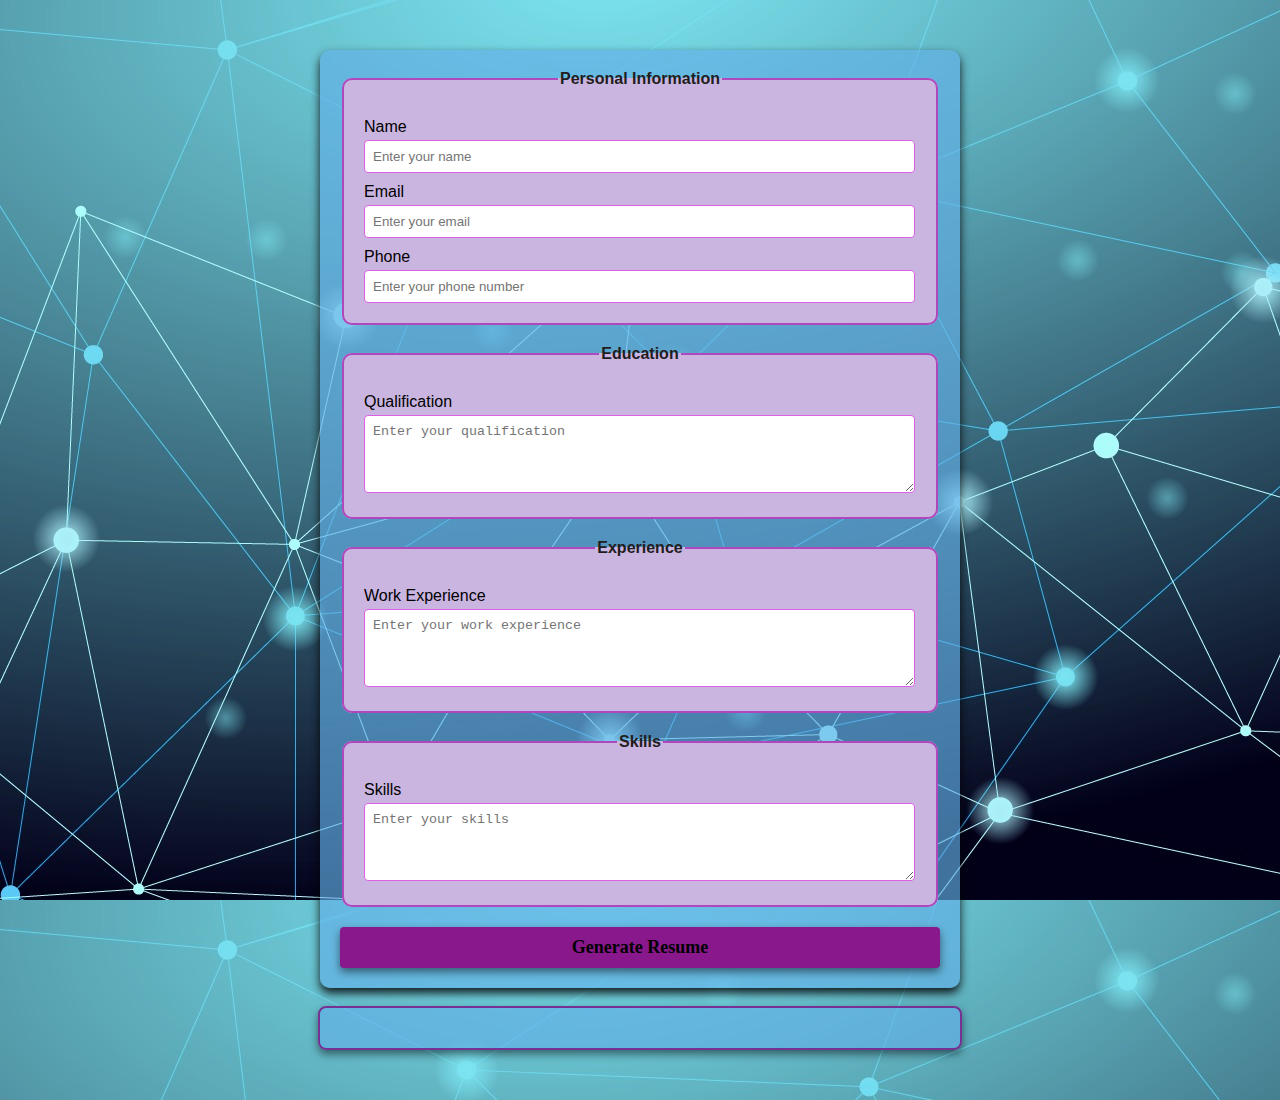
<file: milestones3/index.html>
<!DOCTYPE html>
<html lang="en">
<head>
    <meta charset="UTF-8">
    <meta name="viewport" content="width=device-width, initial-scale=1.0">
    <title>Dynamic Resume Builder</title>
    <link rel="stylesheet" href="style.css">
    
</head>
<body>
    <form id="resume-form">
        <fieldset>
            <legend>Personal Information</legend>
            <label for="name">Name</label>
            <input type="text" id="name" placeholder="Enter your name" required>
            <br>

            <label for="email">Email</label>
            <input type="tesxt" id="email" placeholder="Enter your email" required>
            <br>
            <label for="phone">Phone</label>
            <input type="number" id="phone" placeholder="Enter your phone number">
        </fieldset>

        <fieldset id="education">
            <legend>Education</legend>
            <label for="education">Qualification</label>
            <textarea id="education" placeholder="Enter your qualification" rows="4" required></textarea>
        </fieldset>

        <fieldset id="experience">
            <legend> Experience</legend>
            <label for="experience">Work Experience</label>
            <textarea id="experience" placeholder="Enter your work experience" rows="4" requierd></textarea>

        </fieldset>

        <fieldset id="skills">
            <legend>Skills</legend>
            <label for="skills">Skills</label>
            <textarea id="skills" placeholder="Enter your skills" rows="4" required></textarea>
        </fieldset>
        <button type="submit" id="generate"><b>Generate Resume</b></button>
    </form>
    <br>

    <!-- dynamic resume -->
    <div id="resume-display">
    </div>
    <script src="script.js"></script>
    
</body>
</html>
</file>
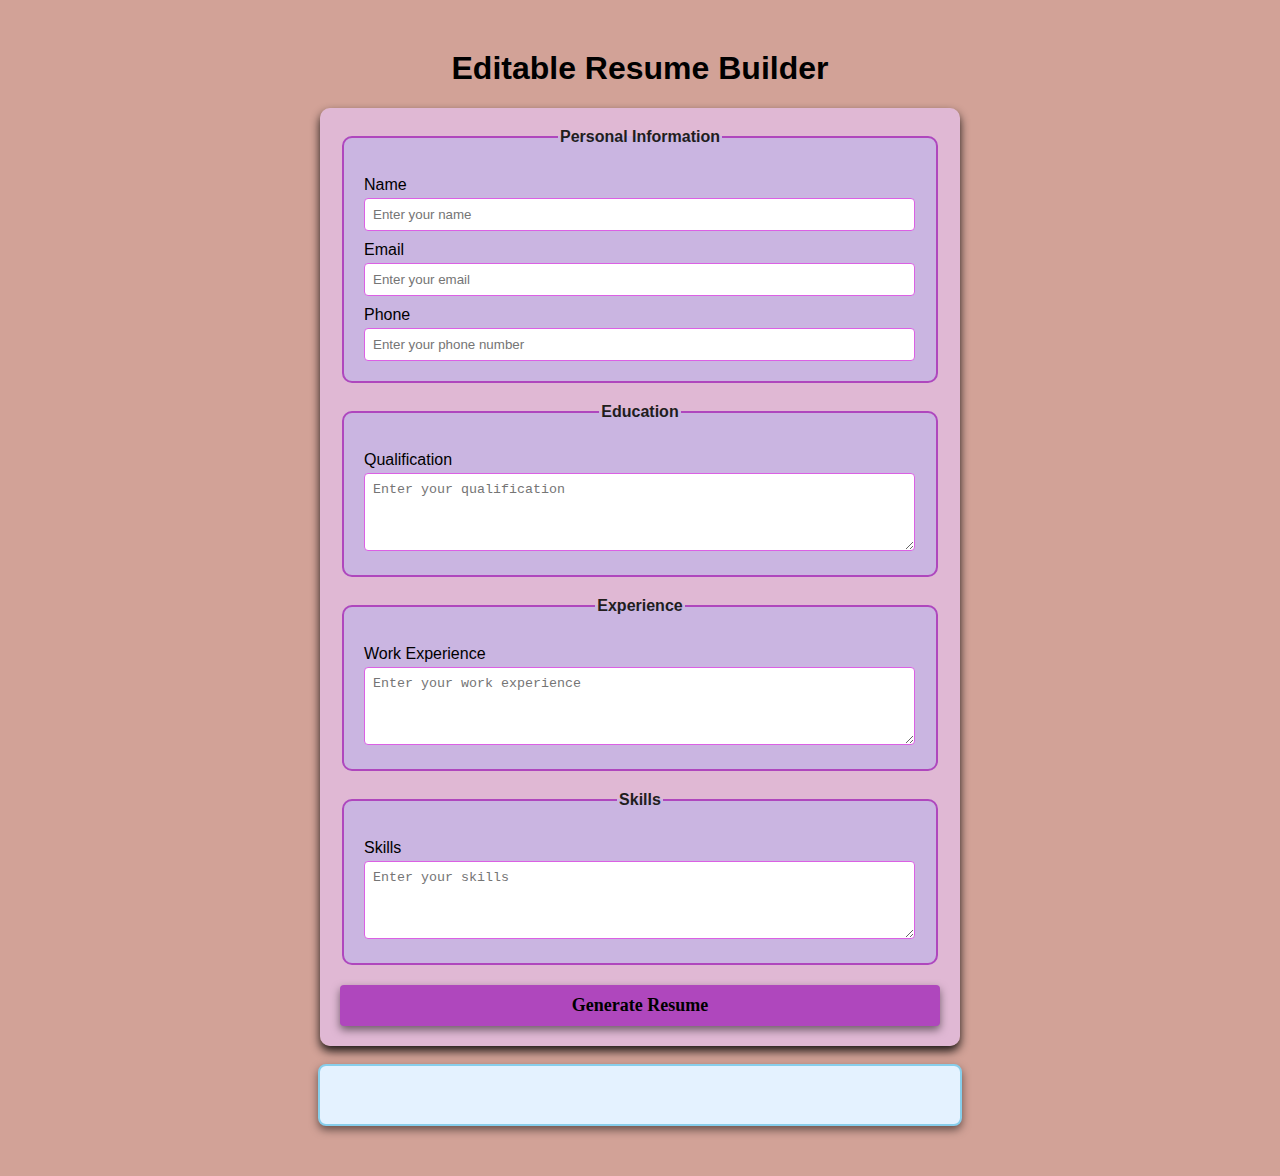
<file: milestones4-editable/index.html>
<!DOCTYPE html>
<html lang="en">
<head>
    <meta charset="UTF-8">
    <meta name="viewport" content="width=device-width, initial-scale=1.0">
    <title>Editable Resume Builder</title>
    <link rel="stylesheet" href="style.css">
</head>
<body>
    <h1>Editable Resume Builder</h1>
    <form id="resume-form">
        <fieldset>
            <legend>Personal Information</legend>
            <label for="name">Name</label>
            <input type="text" id="name" placeholder="Enter your name" required>
            <br>

            <label for="email">Email</label>
            <input type="tesxt" id="email" placeholder="Enter your email" required>
            <br>
            <label for="phone">Phone</label>
            <input type="tel" id="phone" placeholder="Enter your phone number">
        </fieldset>

        <fieldset id="education">
            <legend>Education</legend>
            <label for="education">Qualification</label>
            <textarea id="education" placeholder="Enter your qualification" rows="4" required></textarea>
        </fieldset>

        <fieldset id="experience">
            <legend> Experience</legend>
            <label for="experience">Work Experience</label>
            <textarea id="experience" placeholder="Enter your work experience" rows="4" requierd></textarea>

        </fieldset>

        <fieldset id="skills">
            <legend>Skills</legend>
            <label for="skills">Skills</label>
            <textarea id="skills" placeholder="Enter your skills" rows="4" required></textarea>
        </fieldset>
        <button type="submit"><b>Generate Resume</b></button>
    </form>
    <br>

    <!-- dynamic and editable resume -->
    <div id="resume-display" contenteditable="true">
    </div>
    <script src="script.js"></script>
    
</body>
</html>
</file>
<file: milestones3/style.css>
body {
    font-family: Arial, Helvetica, sans-serif;
    margin: 50px;
    padding: 0;
    background-image: url("background.jpg");
    
}

form {
    margin: auto;
    background-color: rgba(98, 175, 231, 0.65);
    border-radius: 10px;
    box-shadow: 0 5px 10px rgba(5, 5, 5, 0.89);
    padding: 20px;
    max-width: 600px;
}

h1 {
    text-align: center;
    color: midnightblue;
}

fieldset {
    border: 2px solid rgb(175, 71, 189);
    border-radius: 10px;
    padding: 20px;
    margin-bottom: 20px;
    background-color: rgb(202, 181, 225);
}

legend {
    font-weight: bold;
    text-align: center;
    color: rgb(34, 29, 29);
}

label {
    display: block;
    margin-top: 10px;
    color: black;

}

input,textarea {
    margin-top: 4px;
    padding: 8px;
    width: calc(100% - 1px);
    border: 1px solid rgb(219, 96, 228);
    border-radius: 4px;
    box-sizing: border-box;
}

button {
    display: block;
    width: 100%;
    background-color: rgb(136, 24, 140);
    color: black;
    border: none;
    border-radius: 4px;
    box-shadow: 0 4px 8px rgba(0, 0, 0, 0.5);
    margin-top: 10px;
    font-size: 18px;
    font-family: 'Times New Roman', Times, serif;
    padding: 10px;
    cursor: pointer;
}

button :hover {
    color: rgb(219, 128, 239);
}

#resume-display {
    max-width: 600px;
    margin: auto;
    padding: 20px;
    border: 2px solid rgb(117, 50, 148);
    border-radius: 8px;
    background-color: rgba(98, 175, 231, 0.65);
    box-shadow: 0 4px 8px rgba(0, 0, 0, 0.5);
}

#resume-display h2 {
    color: rgb(223, 189, 189);
}
</file>
<file: milestones4-editable/style.css>
body {
    font-family: Arial, Helvetica, sans-serif;
    margin: 50px;
    padding: 0;
    background-color: rgb(210, 162, 151);
}

form {
    margin: auto;
    background-color: rgba(232, 197, 244, 0.65);
    border-radius: 10px;
    box-shadow: 0 5px 10px rgba(5, 5, 5, 0.89);
    padding: 20px;
    max-width: 600px;
}

h1 {
    text-align: center;
    color: black;
}

fieldset {
    border: 2px solid rgb(175, 71, 189);
    border-radius: 10px;
    padding: 20px;
    margin-bottom: 20px;
    background-color: rgb(202, 181, 225);
}

legend {
    font-weight: bold;
    text-align: center;
    color: rgb(34, 29, 29);
}

label {
    display: block;
    margin-top: 10px;
    color: black;

}

input,textarea {
    margin-top: 4px;
    padding: 8px;
    width: calc(100% - 1px);
    border: 1px solid rgb(219, 96, 228);
    border-radius: 4px;
    box-sizing: border-box;
}

button {
    display: block;
    width: 100%;
    background-color: rgb(175, 71, 189);
    color: black;
    border: none;
    border-radius: 4px;
    box-shadow: 0 4px 8px rgba(0, 0, 0, 0.5);
    margin-top: 10px;
    font-size: 18px;
    font-family: 'Times New Roman', Times, serif;
    padding: 10px;
    cursor: pointer;
}

button :hover {
    color: white;
}

#resume-display {
    max-width: 600px;
    margin: auto;
    padding: 20px;
    border: 2px solid skyblue;
    border-radius: 8px;
    background-color: rgb(228, 242, 255);
    box-shadow: 0 4px 8px rgba(0, 0, 0, 0.5);
    /* making resume editable */
    outline: none;
}

#resume-display h2 {
    color: black;
}
</file>
